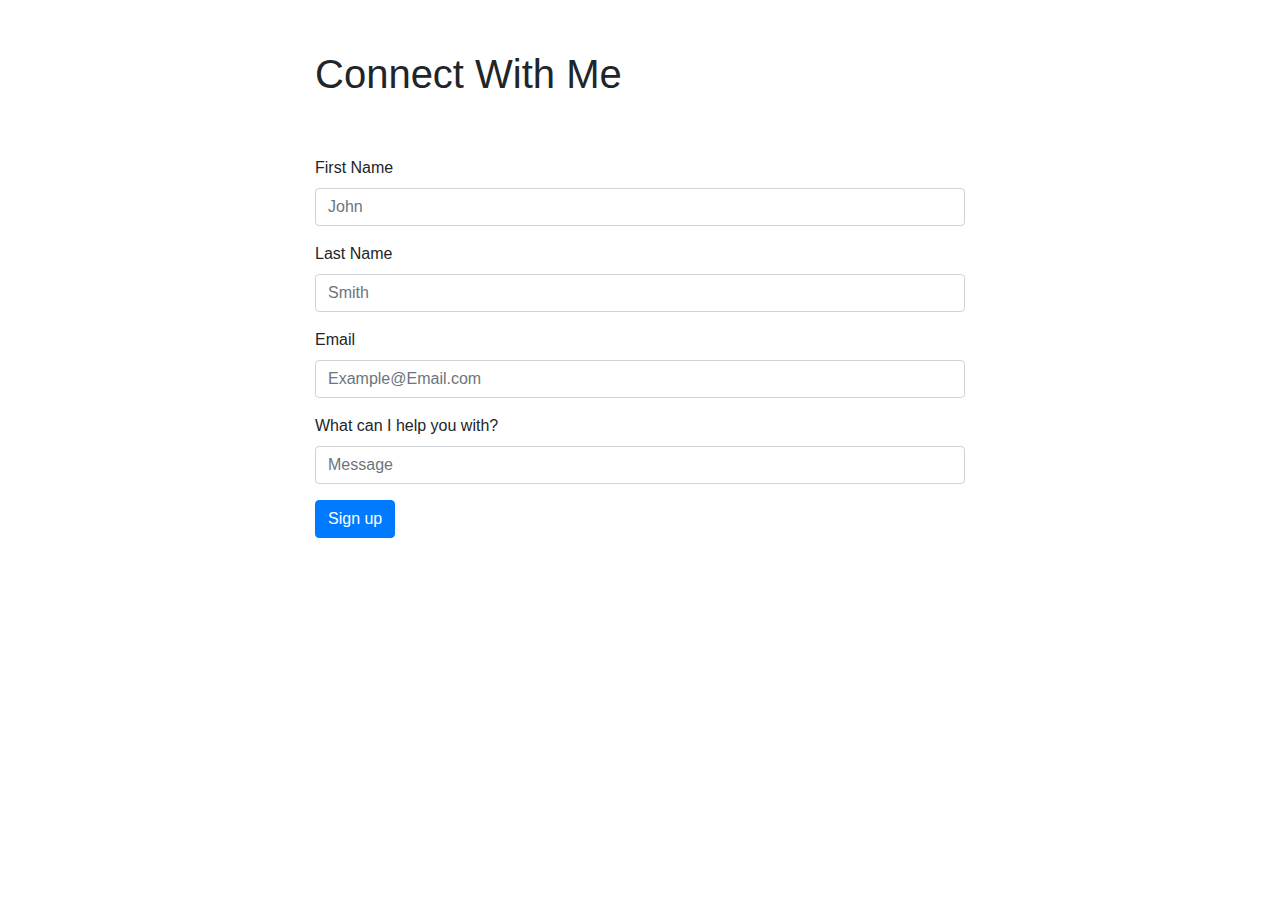
<file: contact-form.html>
<!DOCTYPE html>
<html>
  <head>
    <title>Form Validation</title>
    <link rel="stylesheet" href="contact-form.css" />
    <link
      rel="stylesheet"
      href="https://stackpath.bootstrapcdn.com/bootstrap/4.3.1/css/bootstrap.min.css"
      integrity="sha384-ggOyR0iXCbMQv3Xipma34MD+dH/1fQ784/j6cY/iJTQUOhcWr7x9JvoRxT2MZw1T"
      crossorigin="anonymous"
    />
    <script src="/contact-form.js" defer></script>
  </head>

  <body>
    <div class="container">
      <h1>Connect With Me</h1>
      <form id="connect-form" action="">
        <div class="form-group">
          <label for="first-name">First Name</label>
          <input
            placeholder="John"
            id="first-name"
            class="form-control validate-input"
            type="text"
            name="first-name"
            
          />
          <small class="error" aria-live="polite"></small>
        </div>

        <div class="form-group">
          <label for="last-name">Last Name</label>
          <input
            placeholder="Smith"
            id="last-name"
            class="form-control validate-input"
            type="text"
            name="last-name"
            
          />
          <small class="error" aria-live="polite"></small>
        </div>

        <div class="form-group">
          <label for="email">Email</label>
          <input
            placeholder="Example@Email.com"
            id="email"
            class="form-control validate-input"
            type="email"
            name="email"
          
          <small class="error" aria-live="polite"></small>
        </div>

        <div class="form-group">
          <label for="kind">What can I help you with?</label>
          
          <input
          placeholder="Message"
            class="form-control" 
            type="text"
            name="kind" 
            id="contact-kind">
          
          <small class="error" aria-live="polite"></small>
        </div>

        
          

        

        <div class="form-group">
          <input class="btn btn-primary" type="submit" value="Sign up" />
        </div>
      </form>
    </div>

    <div class="error-message">
      <h3> Please correct the invalid inputs</h1>
    </div>

    
  </body>
</html>
</file>
<file: contact-form.css>
body {
    display: flex;
    flex-direction: column;
    align-items: center;
    
    }
    .invalid {
        font-style: italic;
        color: red;
        text-underline-offset:20px
    }
    
    .error-message {
        
        display: none;
        flex-direction: column;
        font-style: italic;
        font-weight: 600;
        border-color: red;
        border-style: solid;
        padding: 10px;
    }

    body {
        padding: 0px 300px;
    }

    h1 {
        padding-top: 50px;
        padding-bottom: 50px;
    }

    .btn-primary {
        background-color: black;
    }
</file>
